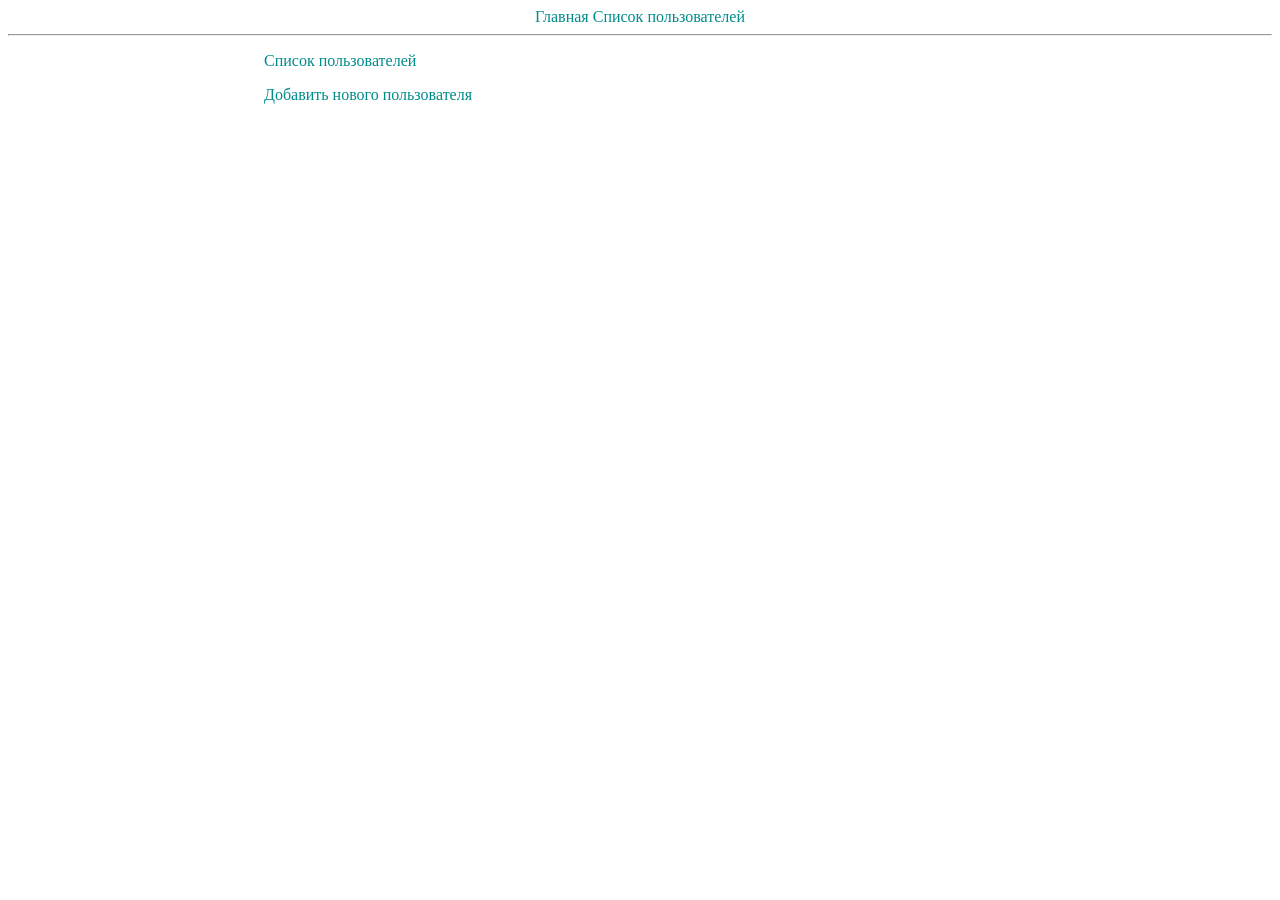
<file: src/main/resources/static/index.html>
<!doctype html>
<html lang="en" xmlns:th="http://www.thymeleaf.org">
<head>
    <meta charset="UTF-8">
    <meta name="viewport"
          content="width=device-width, user-scalable=no, initial-scale=1.0, maximum-scale=1.0, minimum-scale=1.0">
    <meta http-equiv="X-UA-Compatible" content="ie=edge">
    <link rel="stylesheet" href="style.css">
    <title>Home</title>
</head>
<body>
<header style="text-align: center">
    <a href="/">Главная</a>
    <a href="/users">Список пользователей</a>
    <hr>
</header>
<div class="center">
    <p><a href="/users">Список пользователей</a></p>
    <p><a href="/users/new">Добавить нового пользователя</a></p>
</div>
</body>
</html>
</file>
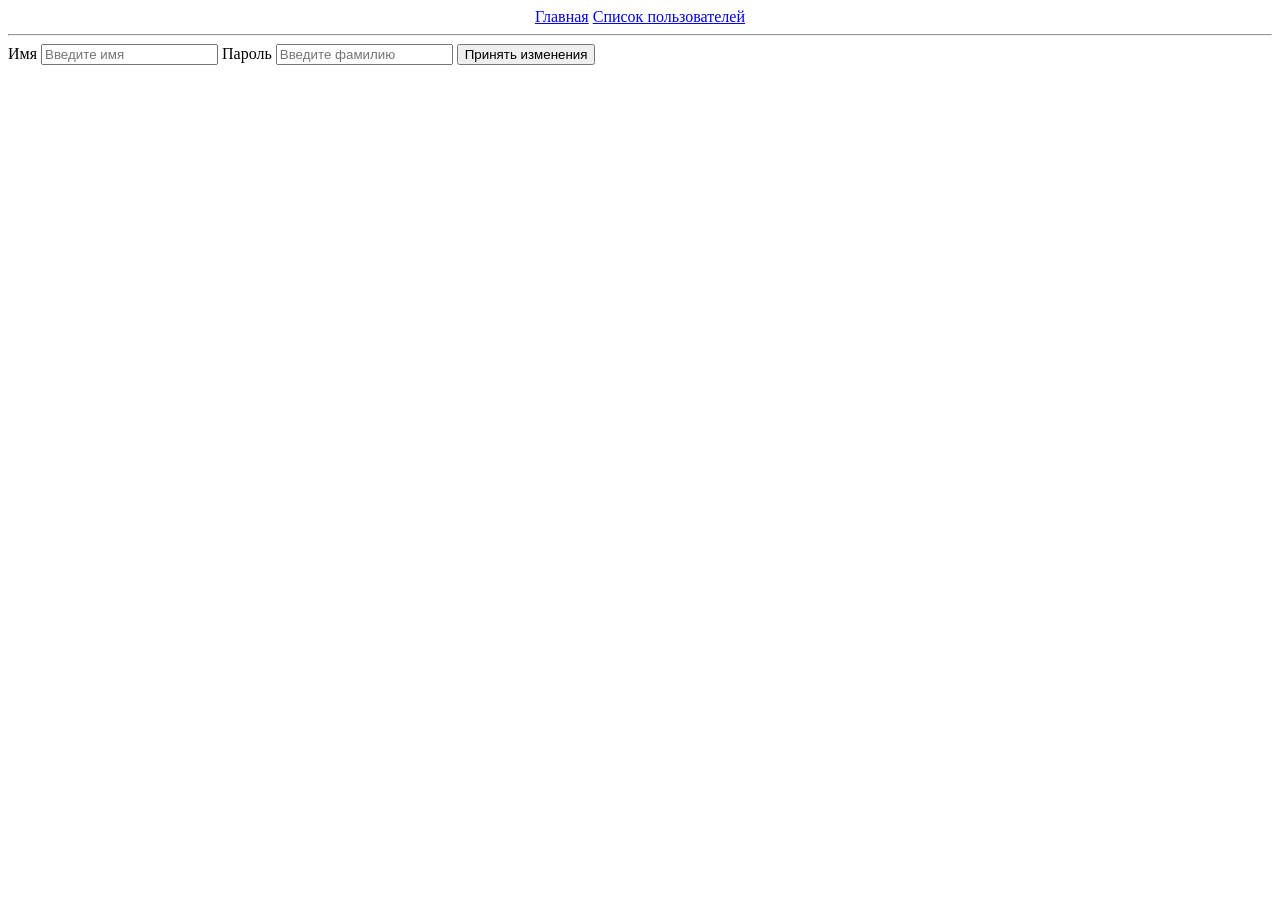
<file: src/main/resources/templates/edit.html>
<!doctype html>
<html lang="en" xmlns:th="http://www.thymeleaf.org">
<head>
    <meta charset="UTF-8">
    <meta name="viewport"
          content="width=device-width, user-scalable=no, initial-scale=1.0, maximum-scale=1.0, minimum-scale=1.0">
    <meta http-equiv="X-UA-Compatible" content="ie=edge">
    <title>Редактирование</title>
    <link media="all" rel="stylesheet" th:href="@{/style.css}" type="text/css">
</head>
<body>
<header style="text-align: center">
    <a href="/">Главная</a>
    <a href="/users">Список пользователей</a>
    <hr>
</header>
<form class="center" th:method="patch" th:action="@{/users/{id}(id=${user.id})}" th:object="${user}">
    <label for="username">Имя</label>
    <input type="text" th:field="*{username}" id="username" placeholder="Введите имя">
    <label for="password">Пароль</label>
    <input type="text" th:field="*{password}" id="password" placeholder="Введите фамилию">
    <input type="submit" value="Принять изменения">
</form>
</body>
</html>
</file>
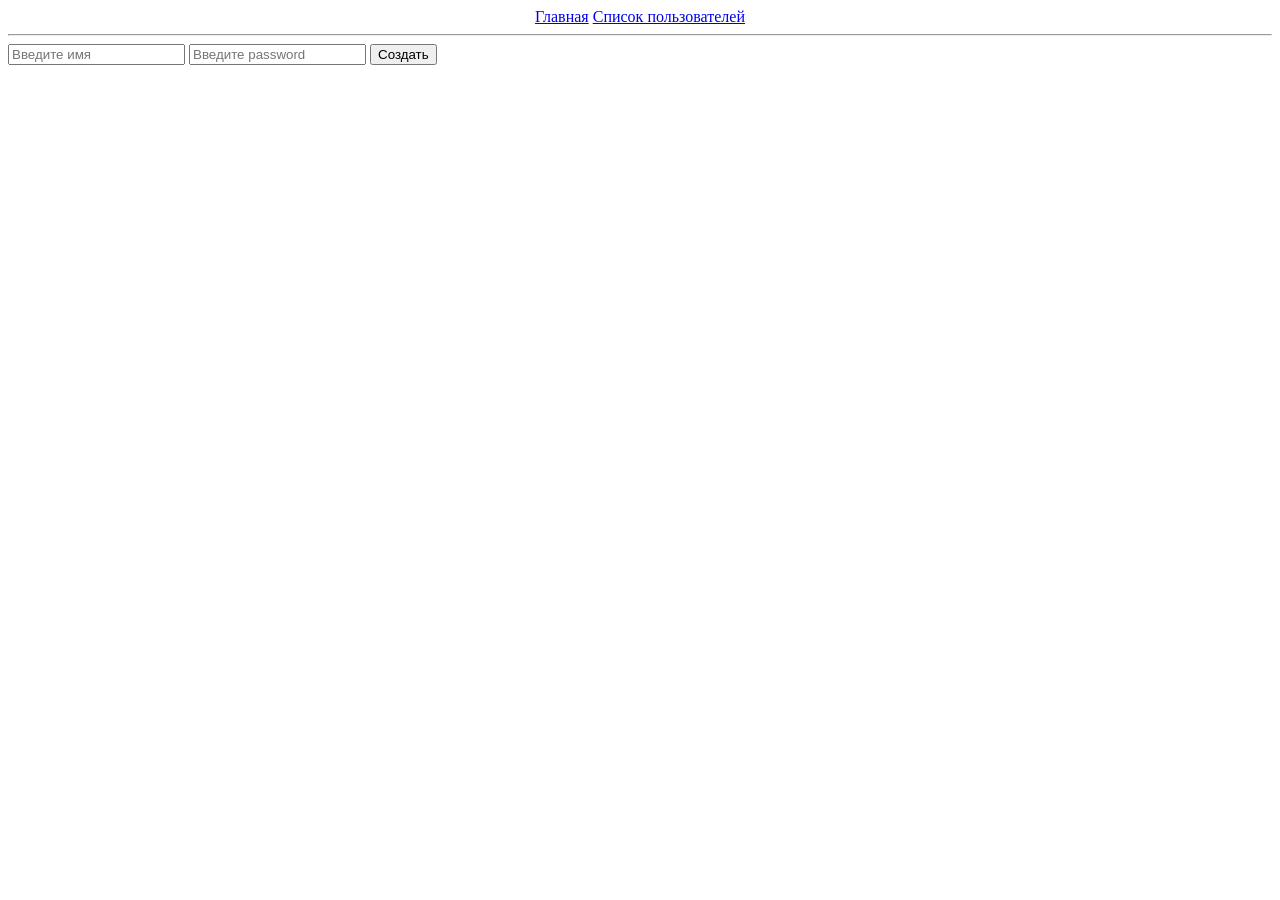
<file: src/main/resources/templates/new.html>
<!doctype html>
<html lang="en" xmlns:th="http://www.thymeleaf.org">
<head>
    <meta charset="UTF-8">
    <meta name="viewport"
          content="width=device-width, user-scalable=no, initial-scale=1.0, maximum-scale=1.0, minimum-scale=1.0">
    <meta http-equiv="X-UA-Compatible" content="ie=edge">
    <title>Создание нового пользователя</title>
    <link media="all" rel="stylesheet" th:href="@{/style.css}" type="text/css">
</head>
<body>
<header style="text-align: center">
    <a href="/">Главная</a>
    <a href="/users">Список пользователей</a>
    <hr>
</header>
<form class="center" th:method="post" th:action="@{/users/new}" th:object="${user}">
    <label for="username"></label>
    <input type="text" th:field="*{username}" id="username" placeholder="Введите имя"/>
    <label for="password"></label>
    <input type="text" th:field="*{password}" id="password" placeholder="Введите password"/>
    <input type="submit" value="Создать">
</form>
</body>
</html>
</file>
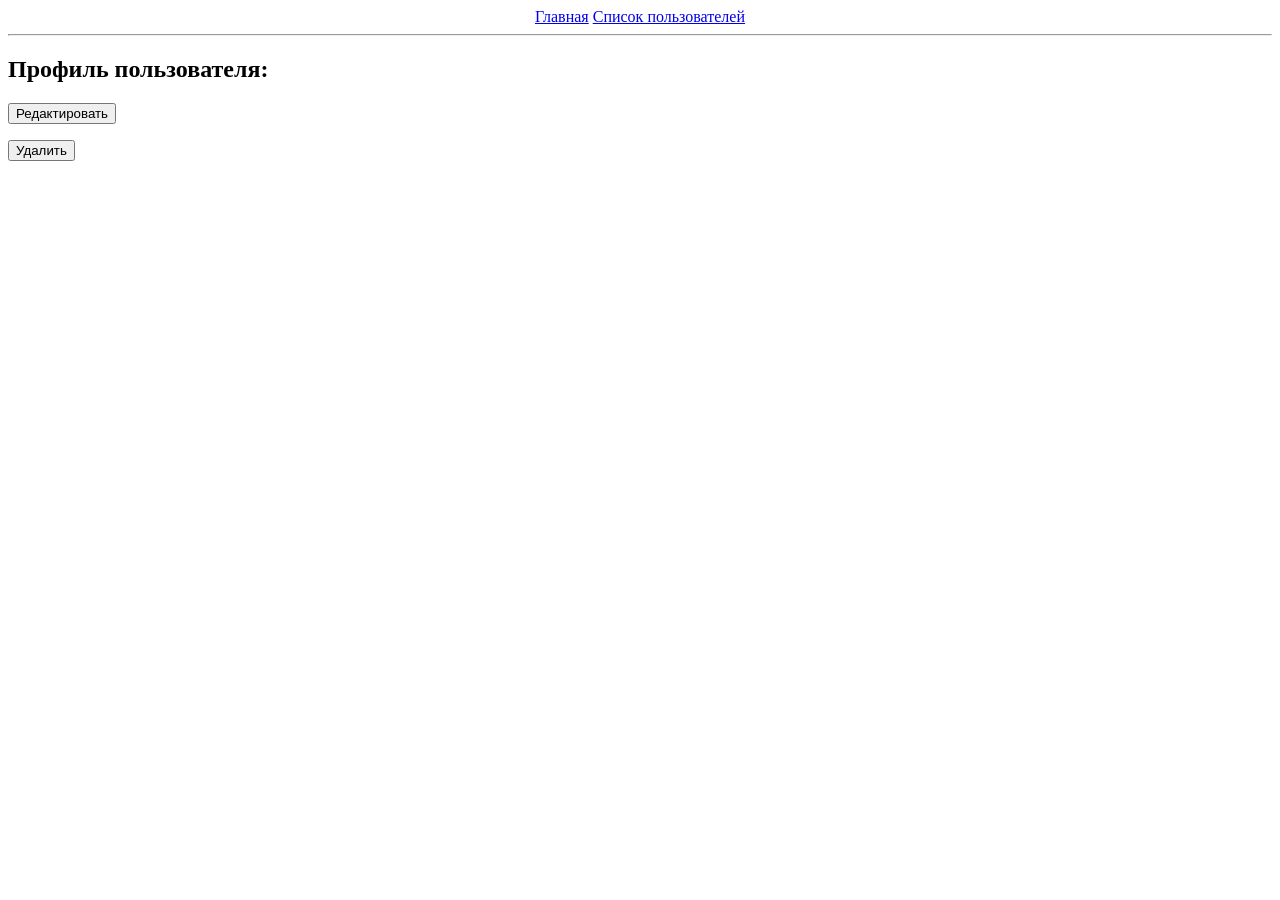
<file: src/main/resources/templates/show.html>
<!doctype html>
<html lang="en" xmlns:th="http://www.thymeleaf.org">
<head>
    <meta charset="UTF-8">
    <meta name="viewport"
          content="width=device-width, user-scalable=no, initial-scale=1.0, maximum-scale=1.0, minimum-scale=1.0">
    <meta http-equiv="X-UA-Compatible" content="ie=edge">
    <title th:text="${user.username}"></title>
    <link media="all" rel="stylesheet" th:href="@{/style.css}" type="text/css">
</head>
<body>
<header style="text-align: center">
    <a href="/">Главная</a>
    <a href="/users">Список пользователей</a>
    <hr>
</header>
<div class="center">
    <h2>Профиль пользователя:</h2>
    <h3 th:text="'Имя: ' + ${user.username}"></h3>
    <h3 th:text="'Фамилия: ' + ${user.password}"></h3>
    <h3 th:text="'id: ' + ${user.id}"></h3>

    <div>
        <form th:action="@{/users/{id}/edit(id=${user.id})}" th:object="${user}">
            <input type="submit" value="Редактировать">
        </form>
        <p></p>
        <form th:action="@{/users/{id}(id=${user.id})}" th:object="${user}" th:method="delete">
            <input type="submit" value="Удалить">
        </form>
    </div>
</div>
</body>
</html>
</file>
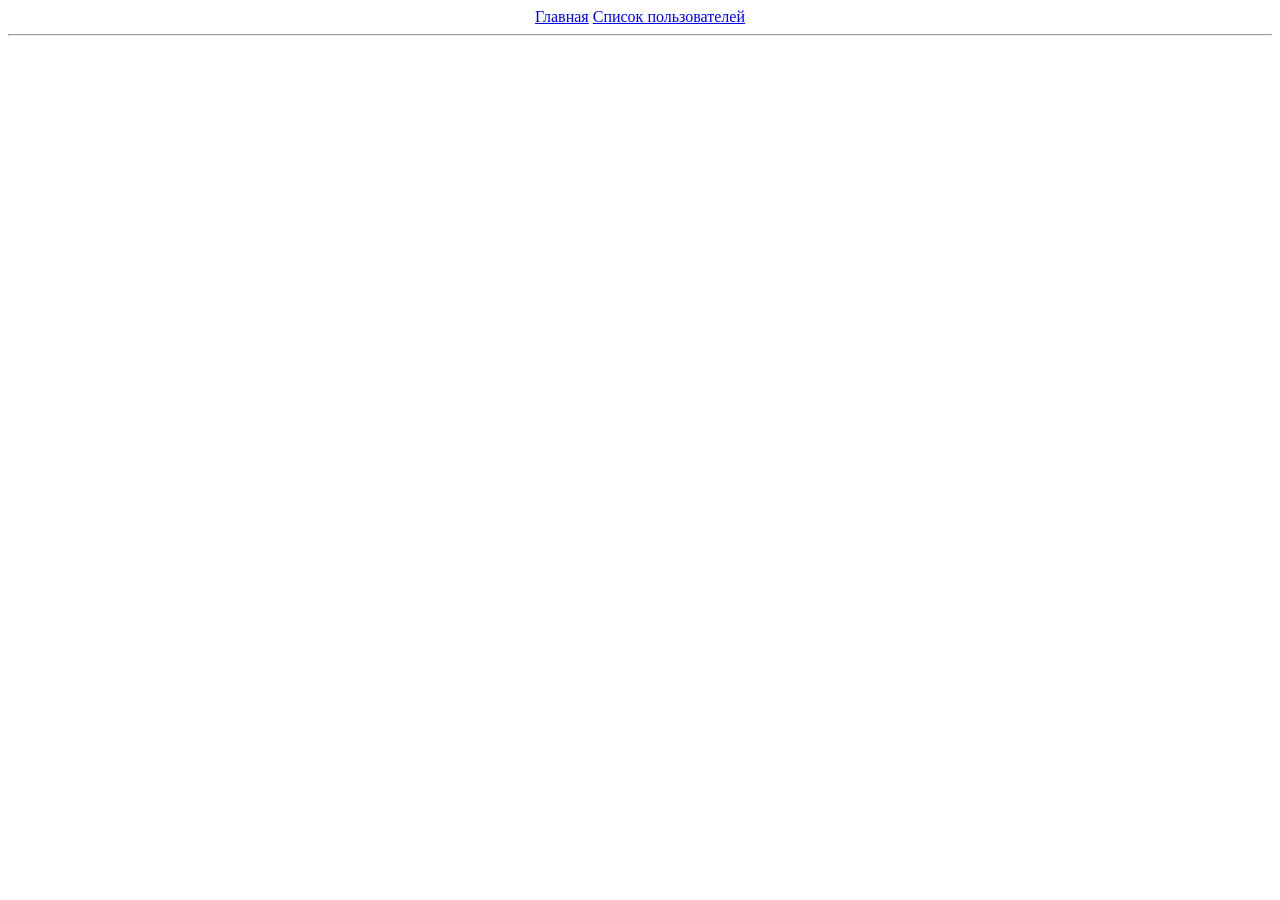
<file: src/main/resources/templates/users.html>
<!doctype html>
<html lang="en" xmlns:th="http://www.thymeleaf.org">
<head>
    <meta charset="UTF-8">
    <meta name="viewport"
          content="width=device-width, user-scalable=no, initial-scale=1.0, maximum-scale=1.0, minimum-scale=1.0">
    <meta http-equiv="X-UA-Compatible" content="ie=edge">
    <title>Users</title>
    <link media="all" rel="stylesheet" th:href="@{/style.css}" type="text/css">
</head>
<body>
<header style="text-align: center">
    <a href="/">Главная</a>
    <a href="/users">Список пользователей</a>
    <hr>
</header>
<div class="center" th:each="user : ${users}">
    <p><a th:href="@{/users/{id}(id=${user.id})}" th:text="${user.username} + ' ' + ${user.password}"></a></p>
</div>
</body>
</html>
</file>
<file: src/main/resources/static/style.css>
a {
    text-decoration: none;
    color: darkcyan;
}

.header_link {
    font-weight: 900;
    color: darkcyan;
}

.center {
    margin-left: 20vw;
    margin-right: 20vw;
}
</file>
